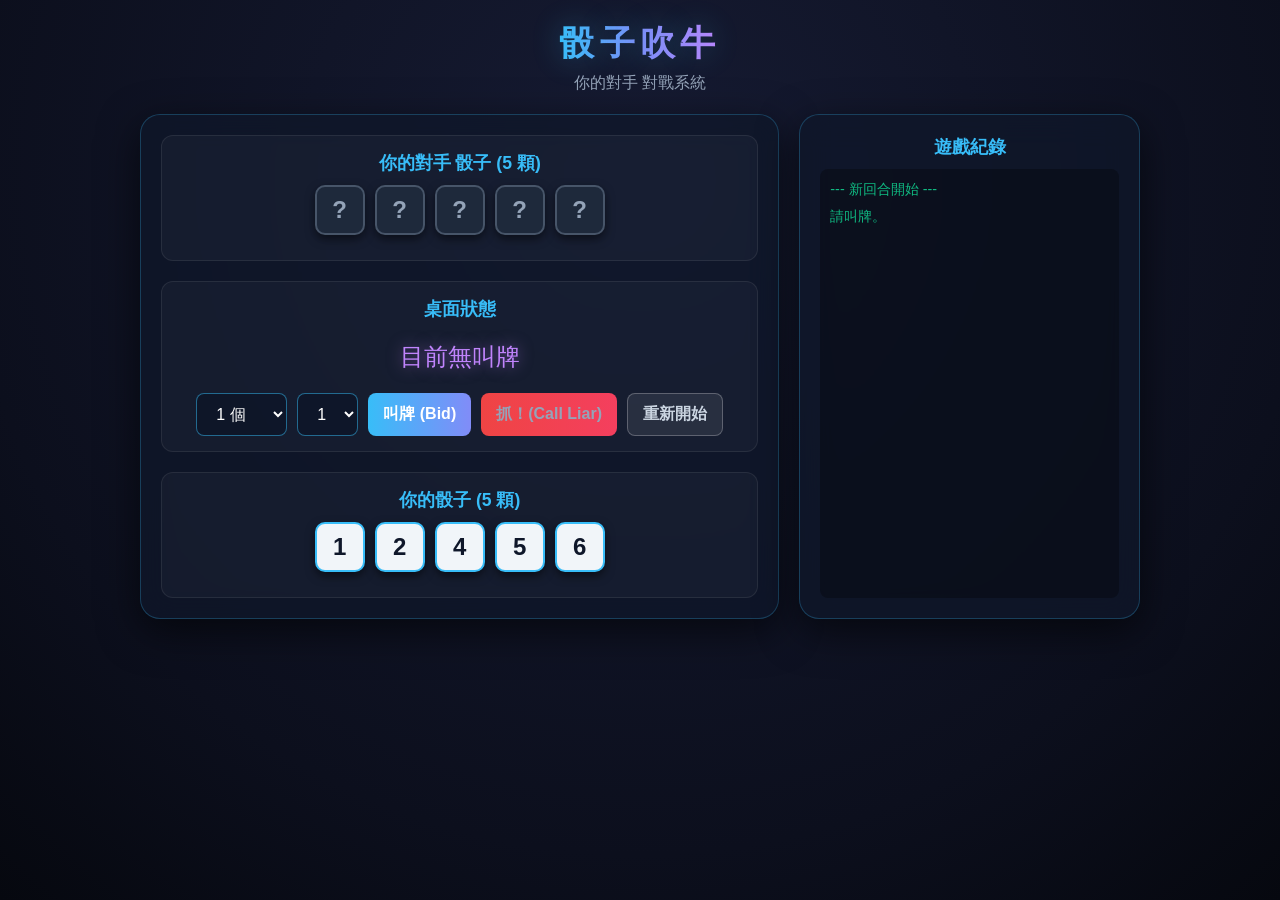
<file: liars_dice.html>
<!DOCTYPE html>
<html lang="zh-TW">
<head>
  <meta charset="UTF-8" />
  <meta name="viewport" content="width=device-width, initial-scale=1.0" />
  <title>骰子吹牛 - 你的對手</title>
  <style>
    * { box-sizing: border-box; margin: 0; padding: 0; }
    body {
      min-height: 100vh;
      display: flex;
      flex-direction: column;
      align-items: center;
      background: radial-gradient(circle at 50% 20%, #161b33 0%, #0c0f1d 70%, #06080f 100%);
      font-family: "Segoe UI", "Microsoft JhengHei", sans-serif;
      color: #eee;
      padding: 20px 10px;
    }
    header { text-align: center; margin-bottom: 20px; }
    h1 {
      font-size: 2.2rem;
      letter-spacing: 0.15em;
      margin-bottom: 6px;
      background: linear-gradient(90deg, #38bdf8, #818cf8, #c084fc);
      -webkit-background-clip: text;
      -webkit-text-fill-color: transparent;
      text-shadow: 0 0 30px rgba(56, 189, 248, 0.3);
    }
    .layout-wrapper {
      display: flex;
      flex-direction: row;
      gap: 20px;
      width: 100%;
      max-width: 1000px;
      align-items: stretch;
      flex-wrap: wrap;
      justify-content: center;
    }
    .game-container {
      flex: 2;
      display: flex;
      flex-direction: column;
      gap: 20px;
      min-width: 320px;
      background: rgba(15, 23, 42, 0.75);
      border: 1px solid rgba(56, 189, 248, 0.25);
      border-radius: 20px;
      padding: 20px;
      box-shadow: 0 12px 40px rgba(0, 0, 0, 0.6);
      backdrop-filter: blur(16px);
    }
    .log-container {
      flex: 1;
      display: flex;
      flex-direction: column;
      min-width: 280px;
      background: rgba(15, 23, 42, 0.75);
      border: 1px solid rgba(56, 189, 248, 0.25);
      border-radius: 20px;
      padding: 20px;
      box-shadow: 0 12px 40px rgba(0, 0, 0, 0.6);
      backdrop-filter: blur(16px);
    }
    .area {
      background: rgba(255, 255, 255, 0.03);
      border: 1px solid rgba(255, 255, 255, 0.08);
      border-radius: 12px;
      padding: 15px;
      text-align: center;
    }
    .area-title {
      font-size: 1.1rem;
      color: #38bdf8;
      margin-bottom: 10px;
      font-weight: bold;
      text-align: center;
    }
    .dice-container {
      display: flex;
      justify-content: center;
      gap: 10px;
      min-height: 60px;
    }
    .die {
      width: 50px;
      height: 50px;
      background: #f1f5f9;
      color: #0f172a;
      font-size: 1.5rem;
      font-weight: bold;
      display: flex;
      align-items: center;
      justify-content: center;
      border-radius: 10px;
      box-shadow: 0 4px 10px rgba(0,0,0,0.5);
      border: 2px solid #38bdf8;
    }
    .die.hidden {
      background: #1e293b;
      color: #94a3b8;
      border-color: #475569;
    }
    .table-area {
      display: flex;
      flex-direction: column;
      align-items: center;
      gap: 10px;
    }
    .current-bid {
      font-size: 1.5rem;
      color: #c084fc;
      text-shadow: 0 0 15px rgba(192, 132, 252, 0.5);
    }
    .controls {
      display: flex;
      gap: 10px;
      justify-content: center;
      margin-top: 10px;
      flex-wrap: wrap;
    }
    select, button {
      padding: 10px 15px;
      border-radius: 8px;
      border: 1px solid rgba(56, 189, 248, 0.5);
      background: rgba(15, 23, 42, 0.9);
      color: #fff;
      font-size: 1rem;
      cursor: pointer;
    }
    button {
      background: linear-gradient(90deg, #38bdf8, #818cf8);
      border: none;
      font-weight: bold;
      transition: transform 0.1s, box-shadow 0.1s;
    }
    button:hover {
      transform: scale(1.05);
      box-shadow: 0 0 15px rgba(56, 189, 248, 0.6);
    }
    button:disabled {
      background: #475569;
      color: #94a3b8;
      cursor: not-allowed;
      transform: none;
      box-shadow: none;
    }
    button.call-liar {
      background: linear-gradient(90deg, #ef4444, #f43f5e);
    }
    button.restart-btn {
      background: rgba(255, 255, 255, 0.08);
      border: 1px solid rgba(255, 255, 255, 0.25);
      color: #cbd5e1;
    }
    button.restart-btn:hover {
      background: rgba(255, 255, 255, 0.2);
      color: #fff;
      box-shadow: 0 0 15px rgba(255, 255, 255, 0.3);
    }
    .log-area {
      flex: 1;
      height: 100%;
      min-height: 300px;
      overflow-y: auto;
      text-align: left;
      font-size: 0.9rem;
      line-height: 1.5;
      padding: 10px;
      background: rgba(0,0,0,0.3);
      border-radius: 8px;
    }
    .log-entry { margin-bottom: 5px; }
    .log-ai { color: #c084fc; }
    .log-player { color: #38bdf8; }
    .log-system { color: #10b981; }
    .log-warning { color: #f59e0b; }
  </style>
</head>
<body>

<header>
  <h1>骰子吹牛</h1>
  <div style="color:#94a3b8;">你的對手 對戰系統</div>
</header>

<div class="layout-wrapper">
  <div class="game-container">
    <div class="area">
      <div class="area-title">你的對手 骰子 (<span id="ai-dice-count">5</span> 顆)</div>
      <div class="dice-container" id="ai-dice">
        <!-- AI dice here -->
      </div>
    </div>

    <div class="area table-area">
      <div class="area-title">桌面狀態</div>
      <div class="current-bid" id="current-bid">目前無叫牌</div>
      
      <!-- 遊戲結束專用顯示面板 -->
      <div id="game-over-banner" style="display:none; margin: 10px 0; padding: 18px; border-radius: 14px; text-align: center; width: 100%; box-sizing: border-box;">
        <div id="game-over-title" style="font-size: 1.8rem; font-weight: bold; margin-bottom: 8px;"></div>
        <div id="game-over-desc" style="font-size: 1.05rem; color: #cbd5e1; margin-bottom: 14px;"></div>
        <button onclick="restartGame()" style="padding: 10px 28px; font-size: 1.1rem; background: linear-gradient(90deg, #10b981, #06b6d4); color: white; border: none; border-radius: 50px; cursor: pointer; font-weight: bold; box-shadow: 0 0 20px rgba(16, 185, 129, 0.4);">🔄 立即重新開始</button>
      </div>

      <div class="controls" id="controls-panel">
        <select id="bid-qty"></select>
        <select id="bid-face">
          <option value="1">1</option>
          <option value="2">2</option>
          <option value="3">3</option>
          <option value="4">4</option>
          <option value="5">5</option>
          <option value="6">6</option>
        </select>
        <button id="btn-bid" onclick="playerBid()">叫牌 (Bid)</button>
        <button id="btn-liar" class="call-liar" onclick="playerCallLiar()" disabled>抓！(Call Liar)</button>
        <button id="btn-next" onclick="startRound()" style="display:none;">下一回合</button>
        <button id="btn-restart" class="restart-btn" onclick="restartGame()">重新開始</button>
      </div>
    </div>

    <div class="area">
      <div class="area-title">你的骰子 (<span id="player-dice-count">5</span> 顆)</div>
      <div class="dice-container" id="player-dice">
        <!-- Player dice here -->
      </div>
    </div>
  </div>

  <div class="log-container">
    <div class="area-title">遊戲紀錄</div>
    <div class="log-area" id="game-log"></div>
  </div>
</div>

<script>
  let playerDice = [];
  let aiDice = [];
  let playerTotalDice = 5;
  let aiTotalDice = 5;
  let currentBid = { qty: 0, face: 0, player: null }; 
  let isAiTurn = false;
  let onesAreWild = true;

  function rollDice(count) {
    let dice = [];
    for(let i=0; i<count; i++) {
      dice.push(Math.floor(Math.random() * 6) + 1);
    }
    return dice.sort((a,b) => a - b);
  }

  function log(msg, type='system') {
    const logArea = document.getElementById('game-log');
    const entry = document.createElement('div');
    entry.className = `log-entry log-${type}`;
    entry.textContent = msg;
    logArea.appendChild(entry);
    logArea.scrollTop = logArea.scrollHeight;
  }

  function renderDice(containerId, dice, hidden=false) {
    const container = document.getElementById(containerId);
    container.innerHTML = '';
    dice.forEach(d => {
      const dieEl = document.createElement('div');
      dieEl.className = 'die' + (hidden ? ' hidden' : '');
      dieEl.textContent = hidden ? '?' : d;
      container.appendChild(dieEl);
    });
  }

  function updateUI() {
    document.getElementById('ai-dice-count').textContent = aiTotalDice;
    document.getElementById('player-dice-count').textContent = playerTotalDice;
    renderDice('player-dice', playerDice);
    renderDice('ai-dice', aiDice, true); 
    
    if (currentBid.qty === 0) {
      document.getElementById('current-bid').textContent = '目前無叫牌';
    } else {
      let faceStr = currentBid.face === 1 ? '1 (不再是萬用)' : currentBid.face;
      document.getElementById('current-bid').textContent = `${currentBid.qty} 個 ${faceStr}`;
    }

    const qtySelect = document.getElementById('bid-qty');
    qtySelect.innerHTML = '';
    let startQty = Math.max(1, currentBid.qty);
    for(let i = startQty; i <= playerTotalDice + aiTotalDice; i++) {
      const opt = document.createElement('option');
      opt.value = i;
      opt.textContent = i + ' 個';
      qtySelect.appendChild(opt);
    }
    
    if (currentBid.qty > 0) {
      qtySelect.value = currentBid.face === 6 ? currentBid.qty + 1 : currentBid.qty;
      document.getElementById('bid-face').value = currentBid.face === 6 ? 2 : currentBid.face + 1;
    }
  }

  function restartGame() {
    playerTotalDice = 5;
    aiTotalDice = 5;
    document.getElementById('game-over-banner').style.display = 'none';
    document.getElementById('current-bid').style.display = 'block';
    document.getElementById('controls-panel').style.display = 'flex';
    document.getElementById('game-log').innerHTML = '';
    log("=== 遊戲已重新開始 ===", 'system');
    startRound();
  }

  function startRound() {
    if (playerTotalDice === 0 || aiTotalDice === 0) {
      return;
    }
    // 清空歷史紀錄，只保留此回合的紀錄
    document.getElementById('game-log').innerHTML = '';

    playerDice = rollDice(playerTotalDice);
    aiDice = rollDice(aiTotalDice);
    currentBid = { qty: 0, face: 0, player: null };
    onesAreWild = true;
    isAiTurn = false;
    
    document.getElementById('btn-bid').style.display = 'inline-block';
    document.getElementById('btn-bid').disabled = false;
    document.getElementById('btn-liar').style.display = 'inline-block';
    document.getElementById('btn-liar').disabled = true;
    document.getElementById('btn-next').style.display = 'none';
    
    log("--- 新回合開始 ---", 'system');
    log("請叫牌。", 'system');
    updateUI();
  }

  function isValidBid(qty, face) {
    if (currentBid.qty === 0) return true;
    if (qty > currentBid.qty) return true;
    if (qty === currentBid.qty && face > currentBid.face) return true;
    return false;
  }

  function playerBid() {
    if (isAiTurn) return;
    const qty = parseInt(document.getElementById('bid-qty').value);
    const face = parseInt(document.getElementById('bid-face').value);
    
    if (!isValidBid(qty, face)) {
      log("無效的叫牌！必須增加數量或在相同數量下增加點數。", 'warning');
      return;
    }

    placeBid(qty, face, 'player');
    
    isAiTurn = true;
    document.getElementById('btn-bid').disabled = true;
    document.getElementById('btn-liar').disabled = true;
    setTimeout(aiPlay, 1500);
  }

  function placeBid(qty, face, player) {
    currentBid = { qty, face, player };
    if (face === 1) onesAreWild = false;
    log(`${player === 'player' ? '你' : 'AI'} 叫了 ${qty} 個 ${face}`, player);
    updateUI();
    document.getElementById('btn-liar').disabled = false;
  }

  function calculateActualCount(face) {
    let count = 0;
    const allDice = playerDice.concat(aiDice);
    allDice.forEach(d => {
      if (d === face || (onesAreWild && d === 1)) count++;
    });
    return count;
  }

  function playerCallLiar() {
    if (isAiTurn || currentBid.qty === 0) return;
    resolveRound('player');
  }

  function resolveRound(caller) {
    const bidder = caller === 'player' ? 'ai' : 'player';
    log(`${caller === 'player' ? '你' : 'AI'} 喊了抓！(Call Liar)`, caller);
    
    renderDice('ai-dice', aiDice, false); 
    
    const actualCount = calculateActualCount(currentBid.face);
    log(`揭曉：場上共有 ${actualCount} 個 ${currentBid.face}${onesAreWild && currentBid.face !== 1 ? ' (含萬用1點)' : ''}`, 'system');
    
    if (actualCount >= currentBid.qty) {
      log(`叫牌成功！${bidder === 'player' ? '你' : 'AI'} 贏了這個回合。`, 'system');
      if (caller === 'player') playerTotalDice--;
      else aiTotalDice--;
      log(`${caller === 'player' ? '你' : 'AI'} 失去了一顆骰子。`, 'warning');
    } else {
      log(`吹牛被抓到了！${caller === 'player' ? '你' : 'AI'} 贏了這個回合。`, 'system');
      if (bidder === 'player') playerTotalDice--;
      else aiTotalDice--;
      log(`${bidder === 'player' ? '你' : 'AI'} 失去了一顆骰子。`, 'warning');
    }
    
    document.getElementById('ai-dice-count').textContent = aiTotalDice;
    document.getElementById('player-dice-count').textContent = playerTotalDice;
    
    document.getElementById('btn-bid').style.display = 'none';
    document.getElementById('btn-liar').style.display = 'none';

    // 檢查是否遊戲結束
    if (playerTotalDice === 0 || aiTotalDice === 0) {
      const isPlayerWin = aiTotalDice === 0;
      
      // 隱藏目前叫牌與普通控制區
      document.getElementById('current-bid').style.display = 'none';
      document.getElementById('controls-panel').style.display = 'none';
      
      const banner = document.getElementById('game-over-banner');
      const title = document.getElementById('game-over-title');
      const desc = document.getElementById('game-over-desc');
      
      banner.style.display = 'block';
      if (isPlayerWin) {
        banner.style.background = 'rgba(16, 185, 129, 0.15)';
        banner.style.border = '2px solid #10b981';
        title.style.color = '#34d399';
        title.innerHTML = '🎉 遊戲結束！恭喜你獲勝 🎉';
        desc.textContent = '對手的骰子已全部輸光，你贏得了這場吹牛對決！';
      } else {
        banner.style.background = 'rgba(239, 68, 68, 0.15)';
        banner.style.border = '2px solid #ef4444';
        title.style.color = '#f87171';
        title.innerHTML = '💀 遊戲結束！你輸了 💀';
        desc.textContent = '你的骰子已全部輸光，下次再接再厲！';
      }
      
      log(isPlayerWin ? "🏆 遊戲結束，恭喜你贏得整場比賽！請點擊「重新開始」。" : "🏆 遊戲結束，你的骰子全沒了！請點擊「重新開始」。", 'warning');
    } else {
      document.getElementById('btn-next').style.display = 'inline-block';
    }
  }

  function aiPlay() {
    let aiCounts = {1:0, 2:0, 3:0, 4:0, 5:0, 6:0};
    aiDice.forEach(d => aiCounts[d]++);
    
    if (currentBid.qty === 0) {
      let bestFace = 2; let maxCount = -1;
      for(let i=2; i<=6; i++) {
        if(aiCounts[i] > maxCount) { maxCount = aiCounts[i]; bestFace = i; }
      }
      placeBid(1, bestFace, 'ai');
    } else {
      const face = currentBid.face;
      const myCount = aiCounts[face] + (onesAreWild && face !== 1 ? aiCounts[1] : 0);
      const expectedPlayerCount = playerTotalDice * (onesAreWild && face !== 1 ? (2/6) : (1/6));
      const expectedTotal = myCount + expectedPlayerCount;
      
      const threshold = expectedTotal + (Math.random() * 0.5 - 0.25);
      
      if (currentBid.qty > threshold + 0.5 && Math.random() < 0.8) {
        resolveRound('ai');
      } else {
        let nextQty = currentBid.qty;
        let nextFace = currentBid.face + 1;
        
        if (nextFace > 6) {
          nextQty++;
          let bestFace = 2; let maxCount = -1;
          for(let i=2; i<=6; i++) {
            if(aiCounts[i] > maxCount) { maxCount = aiCounts[i]; bestFace = i; }
          }
          nextFace = bestFace;
        } else {
           let bestFace = 2; let maxCount = -1;
           for(let i=2; i<=6; i++) {
             if(aiCounts[i] > maxCount) { maxCount = aiCounts[i]; bestFace = i; }
           }
           if (maxCount > aiCounts[nextFace]) {
               nextQty++;
               nextFace = bestFace;
           }
        }
        
        placeBid(nextQty, nextFace, 'ai');
      }
    }
    
    if (playerTotalDice > 0 && aiTotalDice > 0 && currentBid.player === 'ai') {
        isAiTurn = false;
        document.getElementById('btn-bid').disabled = false;
        document.getElementById('btn-liar').disabled = false;
    }
  }

  startRound();
</script>

</body>
</html>
</file>
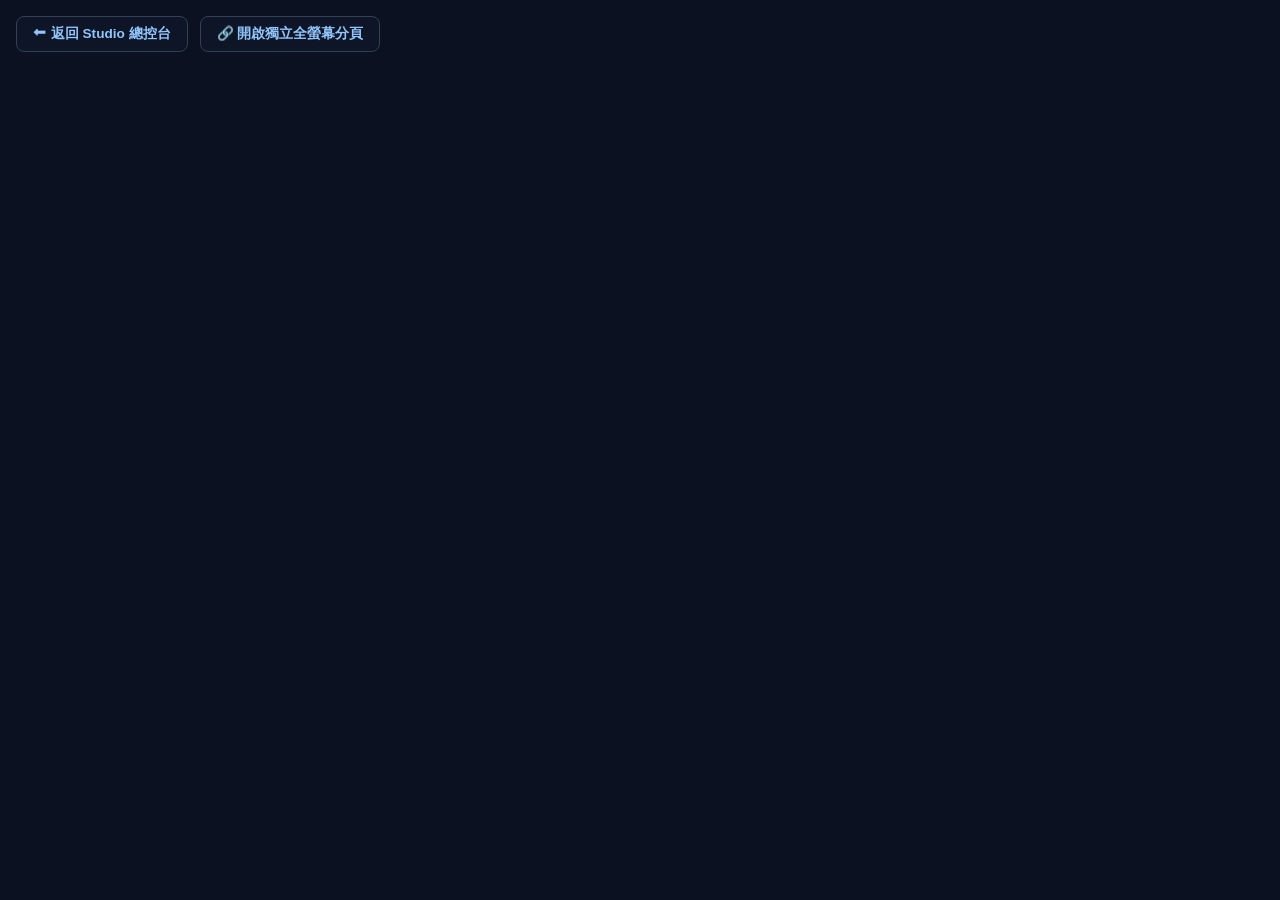
<file: perxona_direct.html>
<!DOCTYPE html>
<html lang="zh-TW">
<head>
  <meta charset="UTF-8" />
  <meta name="viewport" content="width=device-width, initial-scale=1.0" />
  <title>Perxona 3D AI Avatar - Vic973031</title>
  <style>
    * {
      margin: 0;
      padding: 0;
      box-sizing: border-box;
    }
    body, html {
      width: 100vw;
      height: 100vh;
      background-color: #0b1120;
      font-family: -apple-system, BlinkMacSystemFont, "Segoe UI", Roboto, sans-serif;
      color: #f8fafc;
      overflow: hidden;
    }
    .top-bar {
      position: fixed;
      top: 1rem;
      left: 1rem;
      z-index: 9999;
      display: flex;
      gap: 0.75rem;
    }
    .nav-btn {
      background: rgba(15, 23, 42, 0.85);
      backdrop-filter: blur(8px);
      border: 1px solid #334155;
      color: #93c5fd;
      padding: 8px 16px;
      border-radius: 8px;
      text-decoration: none;
      font-size: 0.85rem;
      font-weight: 600;
      display: inline-flex;
      align-items: center;
      gap: 6px;
      cursor: pointer;
      transition: all 0.2s;
    }
    .nav-btn:hover {
      background: #1e293b;
      color: #ffffff;
      border-color: #3b82f6;
    }
    .avatar-frame-container {
      width: 100vw;
      height: 100vh;
      border: none;
      position: relative;
    }
    iframe {
      width: 100%;
      height: 100%;
      border: none;
      display: block;
    }
  </style>
</head>
<body>
  <div class="top-bar">
    <a href="index.html" class="nav-btn">⬅ 返回 Studio 總控台</a>
    <a href="https://live.perxona.ai/asia/allen5718/Vic973031" target="_blank" class="nav-btn">🔗 開啟獨立全螢幕分頁</a>
  </div>

  <div class="avatar-frame-container">
    <!-- 直接載入已驗證可正常互動的 Perxona 3D Live Avatar 完整服務 -->
    <iframe 
      id="perxonaLiveFrame"
      src="https://live.perxona.ai/asia/allen5718/Vic973031" 
      allow="microphone; camera; autoplay; display-capture"
      allowfullscreen>
    </iframe>
  </div>
</body>
</html>
</file>
